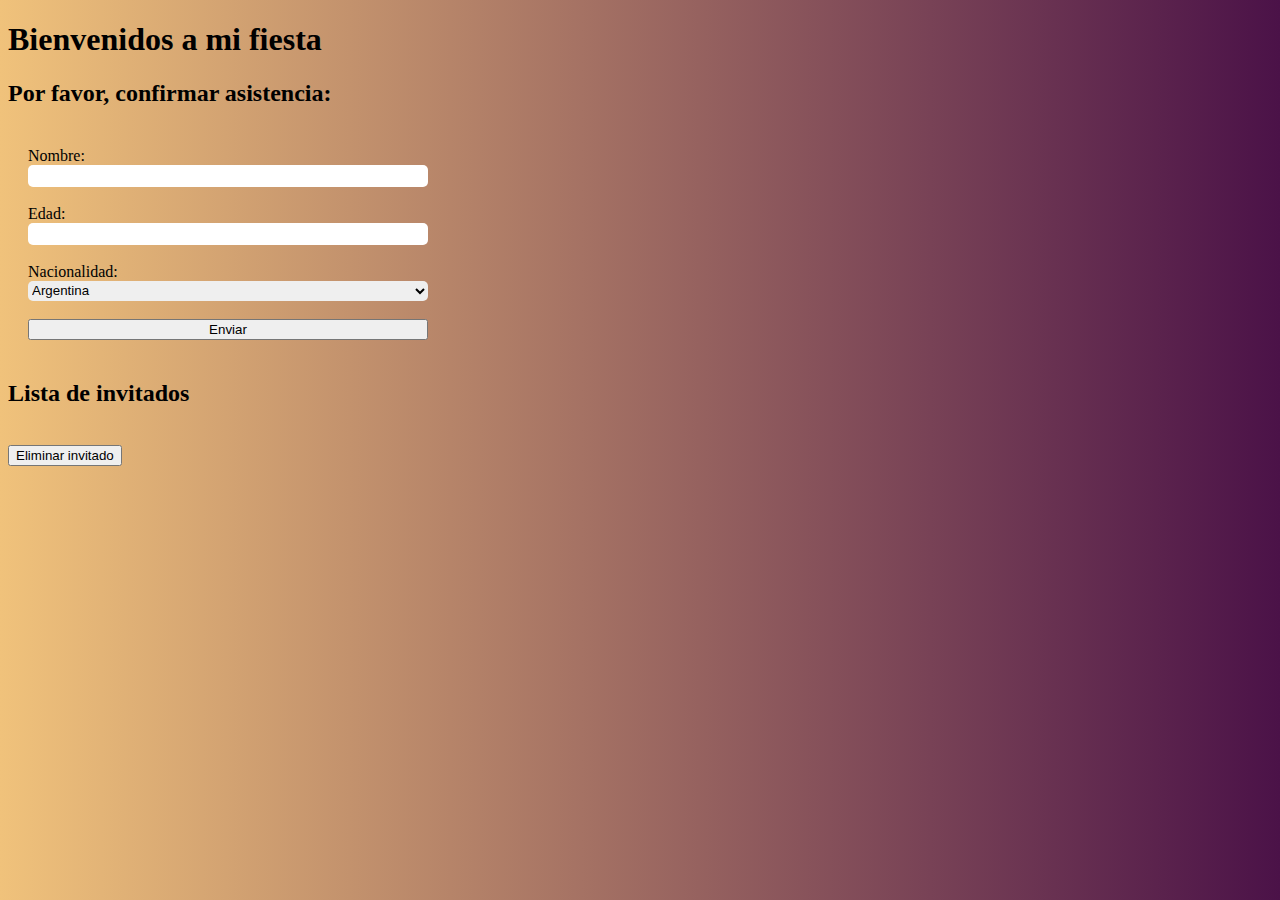
<file: Revision-codigo-2/formulario.html>
<!DOCTYPE html>
<html lang="en">

<head>
  <meta charset="UTF-8">
  <meta http-equiv="X-UA-Compatible" content="IE=edge">
  <meta name="viewport" content="width=device-width, initial-scale=1.0">
  <link rel="stylesheet" type="text/css" media="screen" href="./styles.css">
  <title>Formulario</title>
</head>

<body>
  <h1>Bienvenidos a mi fiesta</h1>
  <h2>Por favor, confirmar asistencia:</h2>

<!--Se da formato al formulario y se crean etiquetas-->
  <form class="formulario" action="#" method="post">
    <label for="name">Nombre:</label>
    <input type="text" name="name" id="name">
    <br />

    <label for="age">Edad:</label>
    <input type="number" name="age" id="age">
    <br />

    <label for="nationality">Nacionalidad:</label>
    <select name="nationality" id="nationality">
      <option value="ar">Argentina</option>
      <option value="mx">Mexicana</option>
      <option value="per">Peruana</option>
      <option value="vnzl">Venezolana</option>
    </select>
    <br />
    <!--Se crea botón de enviar-->
    <button type="submit">Enviar</button>
  </form>

  <div>
    <h2>Lista de invitados</h2>

  </div>

  <!--Se cambió la ruta del archivo formulario.js-->
  <script src="./formulario.js"></script>
</body>

</html>
</file>
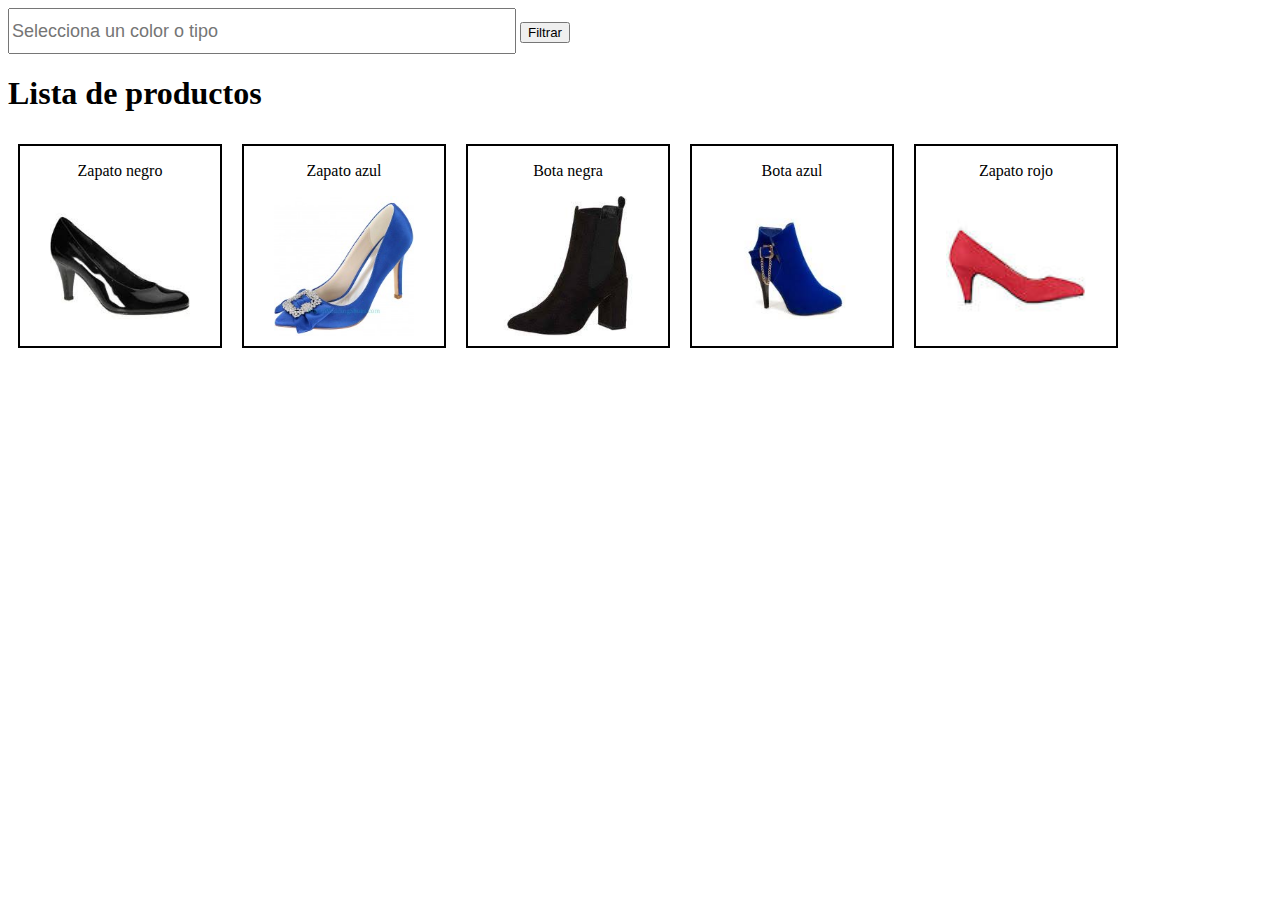
<file: Revision-codigo-3/filtro.html>
<!DOCTYPE html>
<html lang="en">

<head>
  <meta charset="UTF-8">
  <meta name="viewport" content="width=device-width, initial-scale=1.0">
  <meta http-equiv="X-UA-Compatible" content="ie=edge">
  <link rel="stylesheet" href="./filtro.css">
  <title>Filtros en JS</title>
</head>

<body>

  <div>
      <input type="text" placeholder="Selecciona un color o tipo">
      <button onclick="botonDeFiltro">Filtrar</button> <!--Se agrega el atributo onclick y la función botonDeFiltro -->
      <h1>Lista de productos </h1>
      <div id="lista-de-productos">
    </div>
  </div>
  <script type="module" src="./filtro.js"></script> <!--Cambio de ruta de archivo filtro.js-->
</body>

</html>
</file>
<file: Revision-codigo-2/styles.css>
body {
  background: #f0c27b; /* fallback for old browsers */
  background: -webkit-linear-gradient(to right, #f0c27b, #4b1248); /* Chrome 10-25, Safari 5.1-6 */
  background: linear-gradient(to right, #f0c27b, #4b1248); /* W3C, IE 10+/ Edge, Firefox 16+, Chrome 26+, Opera 12+, Safari 7+ */
}

.formulario {
  padding: 20px;
  display: flex;
  flex-direction: column;
  width: 400px;
}

.formulario input, select {
  border: none;
  height: 20px;
  border-radius: 5px;
}

.error {
  background-color: red;
}

.elemento-lista {
  color: #4b1248;
  font-family: Verdana;
  margin: 10px 0;
  border: 5px solid #4b1248;
  border-radius: 5px;
  padding: 0 5px;
  width: 400px;
  margin: 20px
}

.elemento-lista input {
  border: none;
  background: none;
  color: #4b1248;
  font-family: Verdana;
  margin: 10px 0;
  font-size: 16px;
}
</file>
<file: Revision-codigo-3/filtro.css>
input {
  width: 500px;
  height: 40px;
  font-size: 18px;
}

#lista-de-productos {
  display: flex
}

.producto {
  width: 200px;
  height: 200px;
  margin: 10px;
  border: 2px solid black;
  display: flex;
  flex-direction: column;
  align-items: center;
}

.producto img {
  width: 70%;
  height: auto
}
</file>
